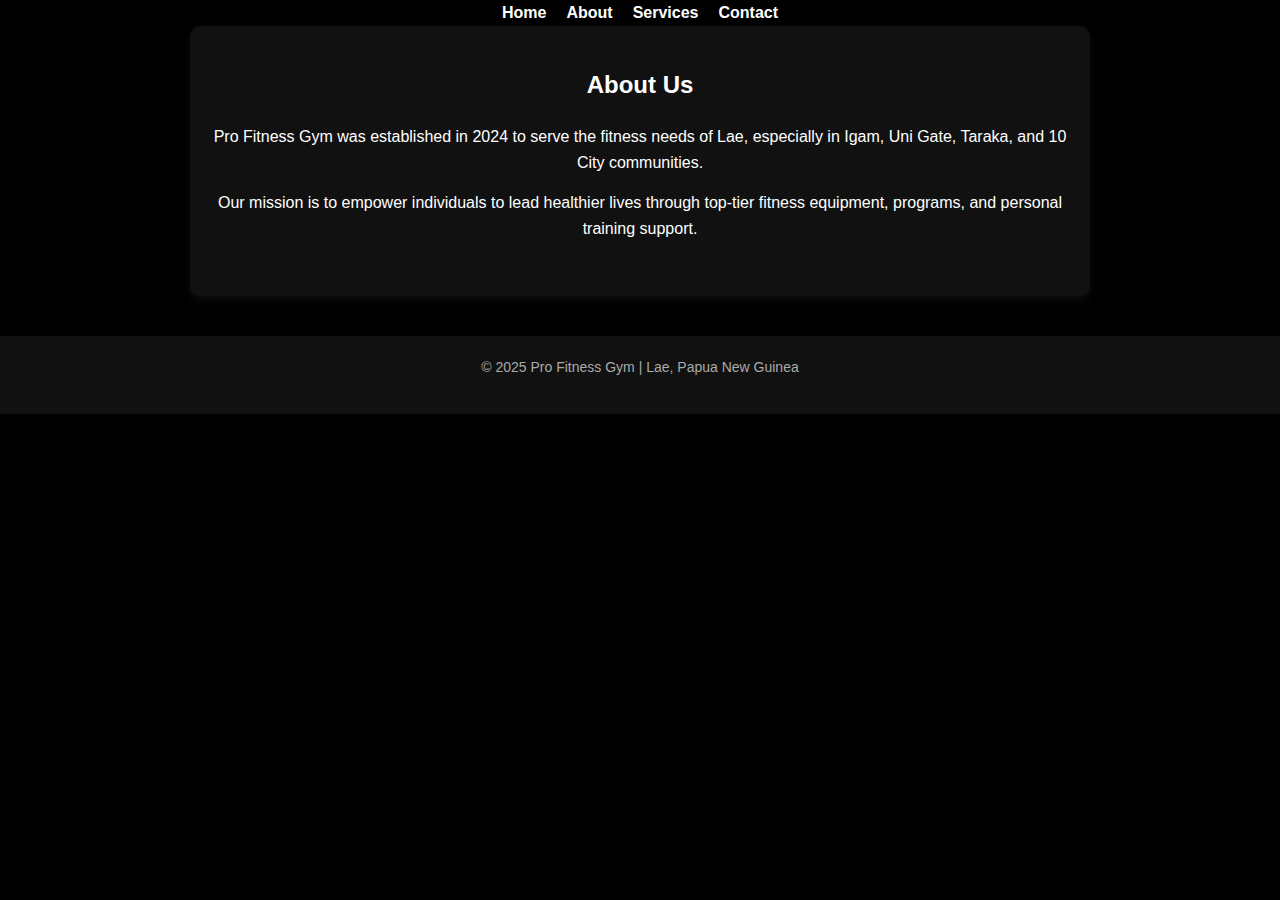
<file: about.html>
<!DOCTYPE html>
<html lang="en">
<head>
<meta charset="UTF-8" />
<meta name="viewport" content="width=device-width, initial-scale=1.0"/>
<title>About | Pro Fitness Gym</title>
<link rel="stylesheet" href="style.css"/>
</head>
<body>
<header>

<nav>
<a href="index.html">Home</a>
<a href="about.html">About</a>
<a href="services.html">Services</a>
<a href="contact.html">Contact</a>
</nav>
</header>

<main>
<h2>About Us</h2>
<p>Pro Fitness Gym was established in 2024 to serve the fitness needs of Lae, especially in Igam, Uni Gate, Taraka, and 10 City communities.</p>
<p>Our mission is to empower individuals to lead healthier lives through top-tier fitness equipment, programs, and personal training support.</p>
</main>

<footer>
<p>&copy; 2025 Pro Fitness Gym | Lae, Papua New Guinea</p>
</footer>
</body>
</html>
</file>
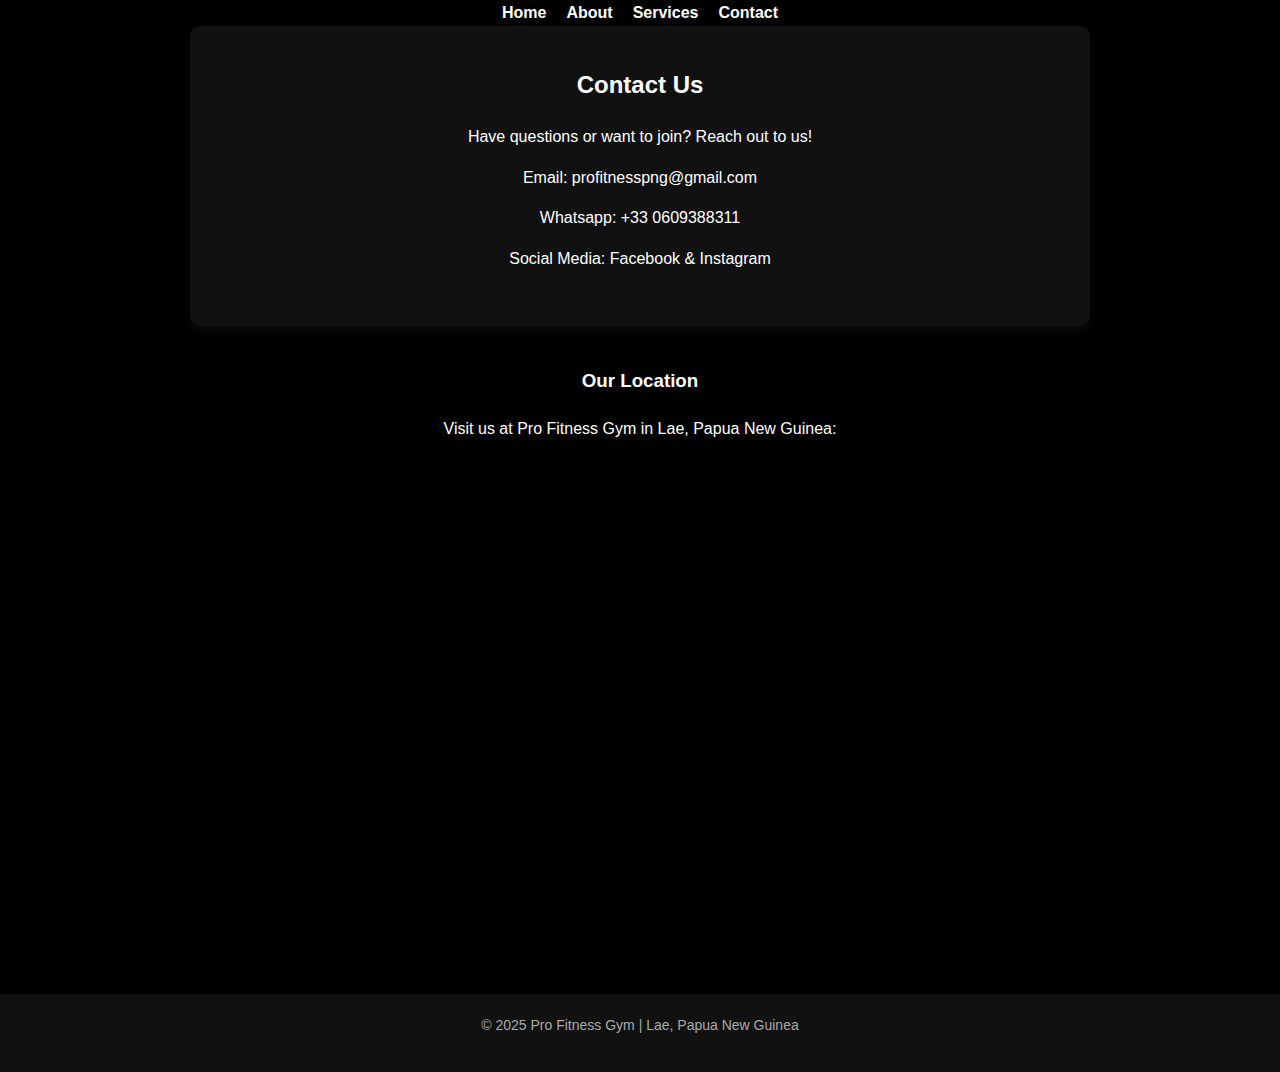
<file: contact.html>
<!DOCTYPE html>
<html lang="en">
<head>
<meta charset="UTF-8" />
<meta name="viewport" content="width=device-width, initial-scale=1.0"/>
<title>Contact | Pro Fitness Gym</title>
<link rel="stylesheet" href="style.css"/>
</head>
<body>
<header>
<nav>
<a href="index.html">Home</a>
<a href="about.html">About</a>
<a href="services.html">Services</a>
<a href="contact.html">Contact</a>
</nav>
</header>

<main>
<h2>Contact Us</h2>
<p>Have questions or want to join? Reach out to us!</p>
<p>Email: profitnesspng@gmail.com</p>
<p>Whatsapp: +33 0609388311</p>
<p>Social Media: Facebook & Instagram</p>
</main>

<section>
<section class="location-section">
    <h3>Our Location</h3>
    <p>Visit us at Pro Fitness Gym in Lae, Papua New Guinea:</p>
    <div class="map-container">
    <iframe
    src="https://www.google.com/maps/embed?pb=!1m18!1m12!1m3!1d3962.9254256960194!2d146.9872099735611!3d-6.656165165066835!2m3!1f0!2f0!3f0!3m2!1i1024!2i768!4f13.1!3m3!1m2!1s0x68fa03e22fc80955%3A0xbef28f9aa5da5f23!2sPro%20Fitness%20Gym%20LTD!5e0!3m2!1sen!2sfr!4v1745332721133!5m2!1sen!2sfr" width="600" height="450" style="border:0;" allowfullscreen="" loading="lazy" referrerpolicy="no-referrer-when-downgrade"></iframe>

    </iframe>
    </div>
    </section>
<footer>
<p>&copy; 2025 Pro Fitness Gym | Lae, Papua New Guinea</p>
</footer>
</body>
</html>
</file>
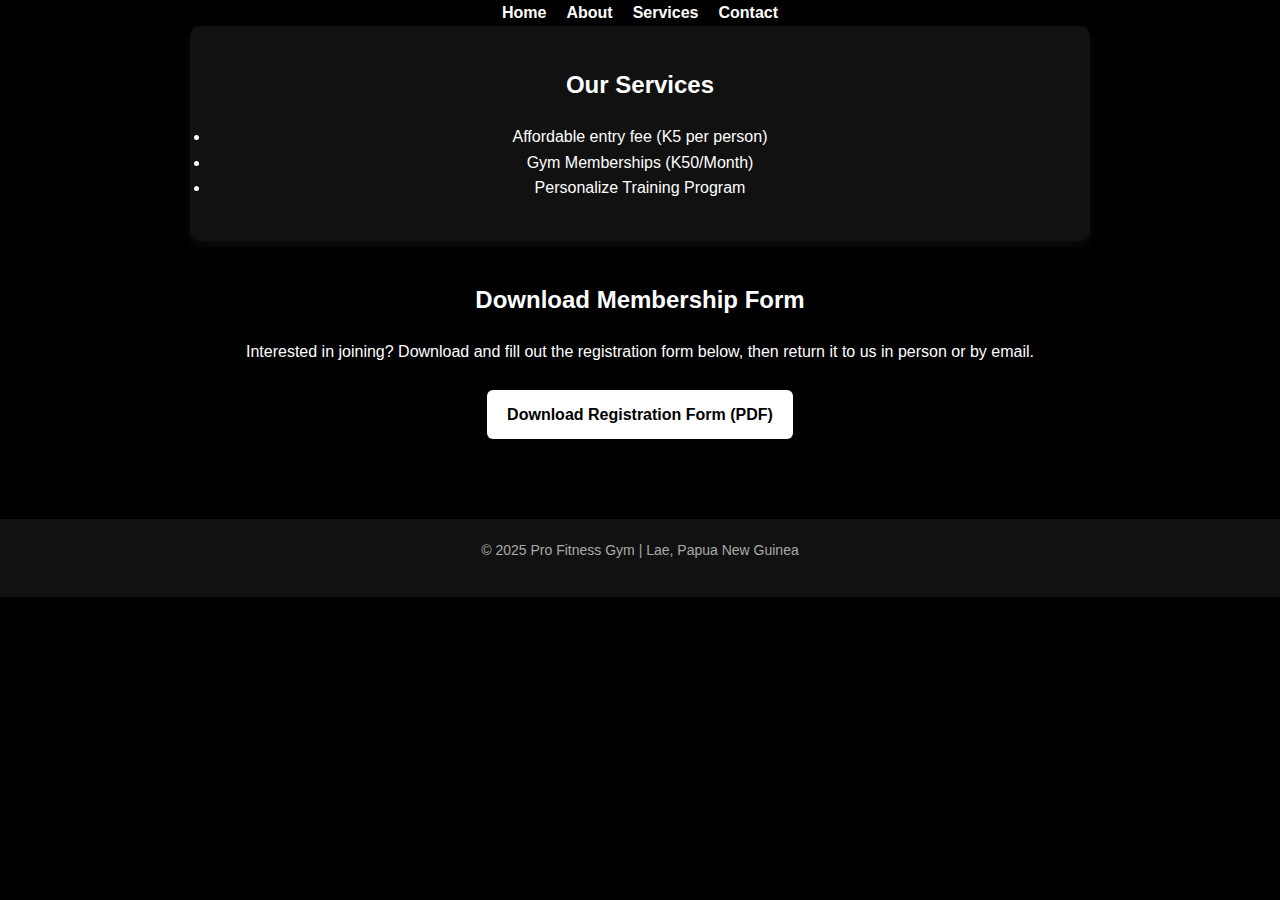
<file: services.html>
<!DOCTYPE html>
<html lang="en">
<head>
<meta charset="UTF-8" />
<meta name="viewport" content="width=device-width, initial-scale=1.0"/>
<title>Services | Pro Fitness Gym</title>
<link rel="stylesheet" href="style.css"/>
</head>
<body>
<header>

<nav>
<a href="index.html">Home</a>
<a href="about.html">About</a>
<a href="services.html">Services</a>
<a href="contact.html">Contact</a>
</nav>
</header>

<main>
<h2>Our Services</h2>
<ul>
<li>Affordable entry fee (K5 per person)</li>
<li>Gym Memberships (K50/Month)</li>
<li>Personalize Training Program</li>
</ul>
</main>
<section class="form-download">
    <h2>Download Membership Form</h2>
    <p>Interested in joining? Download and fill out the registration form below, then return it to us in person or by email.</p>
    <a href="docs/gym-registration-form.pdf.pdf" download class="download-btn">Download Registration Form (PDF)</a>
    </section>
<footer>
<p>&copy; 2025 Pro Fitness Gym | Lae, Papua New Guinea</p>
</footer>
</body>
</html>
</file>
<file: style.css>
/* Reset styles */
* {
    margin: 0;
    padding: 0;
    box-sizing: border-box;
    }
    
    /* Body with black background and white text */
    body {
    font-family: 'Segoe UI', Tahoma, Geneva, Verdana, sans-serif;
    background-color: #000; /* black background */
    color: #fff; /* white text */
    line-height: 1.6;
    }
    
    /* Centered Header Layout */
.header-container {
    display: flex;
    flex-direction: column;
    align-items: center;
    justify-content: center;
    text-align: center;
    }
    
    /* Center logo */
    .logo {
    display: block;
    margin: 0 auto;
    height: 120px;
    width: 80px;
    }
    
    /* Center navigation links */
    nav {
    display: flex;
    gap: 30px;
    justify-content: center;
    flex-wrap: wrap;
    }
    
    nav a {
    color: #fff;
    text-decoration: none;
    font-weight: bold;
    transition: color 0.3s ease;
    }
    
    nav a:hover {
    color: #ccc;
    }
    
    
    /* Navigation */
    nav {
    display: flex;
    gap: 20px;
    }
    
    header > div {
    display: flex;
    align-items: center;
    justify-content: space-between;
    }
    
    nav a {
    color: #fff;
    text-decoration: none;
    font-weight: bold;
    transition: color 0.3s ease;
    }
    
    nav a:hover {
    color: #ccc;
    }
    
    /* Main content */
    main {
    text-align: center;
    padding: 40px 20px;
    max-width: 900px;
    margin: auto;
    background-color: #111; /* slightly lighter than black for contrast */
    border-radius: 10px;
    box-shadow: 0 4px 10px rgba(255, 255, 255, 0.05);
    }
    
    /* Footer */
    footer {
    text-align: center;
    padding: 20px;
    background-color: #111;
    color: #aaa;
    margin-top: 40px;
    font-size: 14px;
    }
    
    /* Headings */
    h1, h2, h3 {
    color: #fff;
    margin-bottom: 20px;
    }
    
    /* Paragraphs */
    p {
    margin-bottom: 15px;
    }
    
    /* Images (optional border effect) */
    img {
    max-width: 100%;
    height: auto;
    border-radius: 5px;
    }

    .location-section {
        text-align: center;
        padding: 40px 20px;
    }

    .form-download {
        text-align: center;
        padding: 40px 20px;
        }
        
        .download-btn {
        display: inline-block;
        background: #fff;
        color: #000;
        padding: 12px 20px;
        border-radius: 6px;
        text-decoration: none;
        font-weight: bold;
        margin-top: 10px;
        }
        
        .download-btn:hover {
        background: #ccc;
        }
</file>
